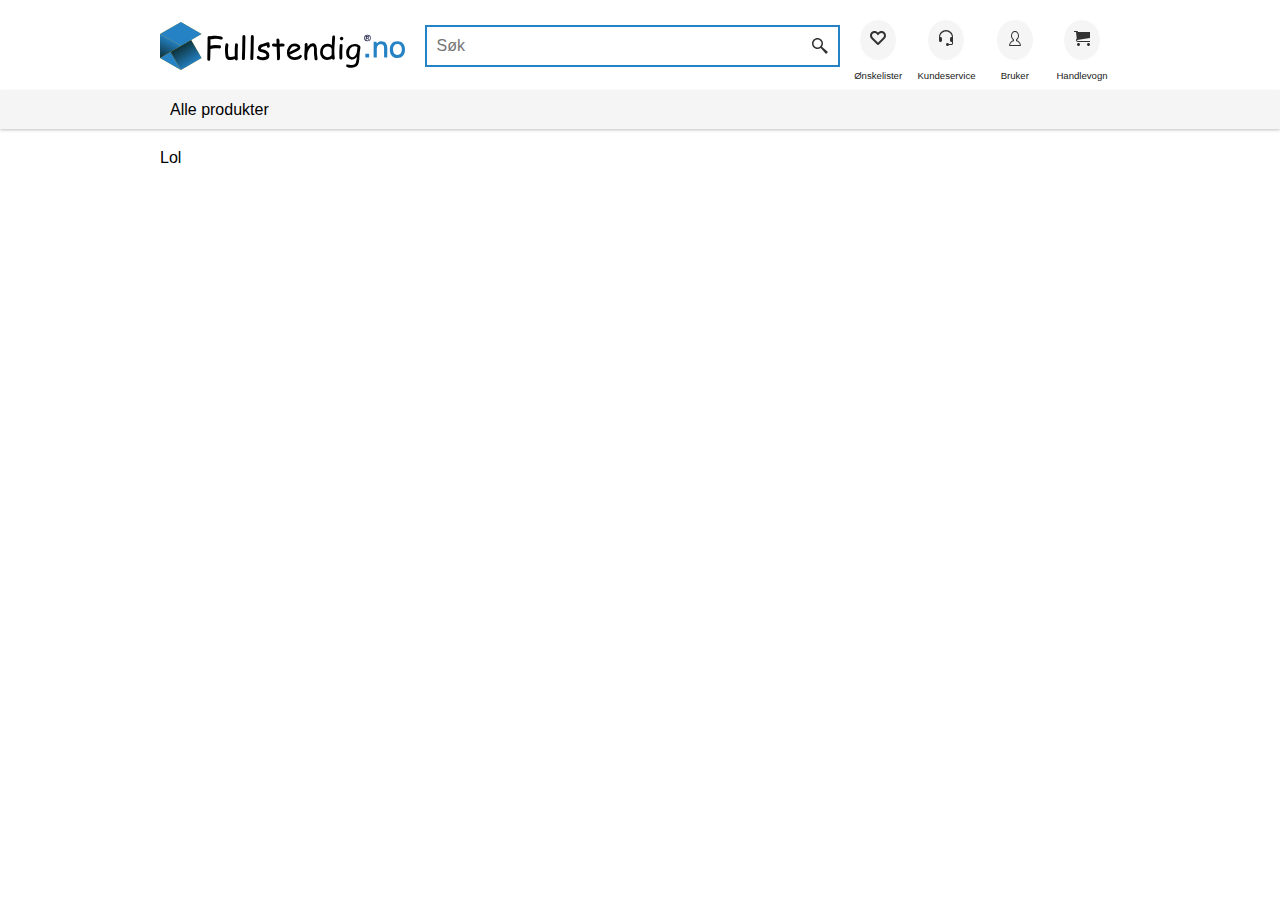
<file: EtterlignNettside/index.html>
<!DOCTYPE html>
<html lang="en">
    <head>
        <meta charset="UTF-8">
        <meta http-equiv="X-UA-Compatible" content="IE=edge">
        <meta name="viewport" content="width=device-width, initial-scale=1.0">
        <title>Komplett</title>
        <link rel="shortcut icon" href="images/favicon.ico" type="image/x-icon">
        <link rel="stylesheet" href="css/style.css">
    </head>
    <body>
        <header>
            <div id="headerContent">
                <img id="logo" src="images/logo.svg" alt="Komplett">
                <div id="searchContent">
                    <input type="search" name="Search" id="searchBox" placeholder="Søk">
                    <svg width="16" height="16" viewBox="0 0 16 16"><path fill="#333" d="M9.962 8.716c0.653-0.905 1.038-2.015 1.038-3.216 0-3.038-2.462-5.5-5.5-5.5s-5.5 2.462-5.5 5.5 2.462 5.5 5.5 5.5c1.201 0 2.312-0.385 3.216-1.038l5.284 6.038 2-2-6.038-5.284zM5.5 9.5c-2.209 0-4-1.791-4-4s1.791-4 4-4c2.209 0 4 1.791 4 4s-1.791 4-4 4z"></path></svg>
                </div>
                <div id="options">
                    <a href="" class="optionButton" name="Ønskelister">
                        <div class="option"><svg width="16" height="16" viewBox="0 0 16 16"><path fill="#333" d="M16 5.596c0-2.538-2.058-4.596-4.596-4.596-1.349 0-2.563 0.582-3.404 1.508-0.841-0.926-2.054-1.508-3.404-1.508-2.538 0-4.596 2.058-4.596 4.596 0 1.349 0.582 2.563 1.508 3.404h-0.008l5 5c0.5 0.5 1 1 1.5 1s1-0.5 1.5-1l4.992-5c0.926-0.841 1.508-2.054 1.508-3.404zM13.148 7.519l-5.062 5.067c-0.026 0.026-0.055 0.055-0.086 0.086-0.031-0.030-0.060-0.059-0.086-0.086l-5.062-5.066c-0.549-0.499-0.852-1.182-0.852-1.923 0-1.432 1.165-2.596 2.596-2.596 0.741 0 1.424 0.303 1.923 0.852l1.481 1.631 1.481-1.631c0.499-0.55 1.182-0.852 1.923-0.852 1.432 0 2.596 1.165 2.596 2.596 0 0.741-0.303 1.424-0.852 1.923z"></path></svg></div>
                        <span class="optionText">Ønskelister</span>
                    </a>
                    <a href="" class="optionButton" name="Kundeservice">
                        <div class="option"><svg width="16" height="16" viewBox="0 0 16 16"><path fill="#333" d="M12.95 2.050c-1.322-1.322-3.080-2.050-4.95-2.050s-3.628 0.728-4.95 2.050-2.050 3.080-2.050 4.95v3.5c0 0.828 0.672 1.5 1.5 1.5s1.5-0.672 1.5-1.5v-2c0-0.828-0.672-1.5-1.5-1.5-0.168 0-0.329 0.028-0.479 0.079v-0.079c0.255-3.075 2.839-5.5 5.979-5.5s5.724 2.425 5.979 5.5v0.079c-0.15-0.051-0.311-0.079-0.479-0.079-0.828 0-1.5 0.672-1.5 1.5v2c0 0.828 0.672 1.5 1.5 1.5 0.175 0 0.344-0.030 0.5-0.086v1.586c0 0.276-0.224 0.5-0.5 0.5h-2.586c-0.206-0.583-0.761-1-1.414-1-0.828 0-1.5 0.672-1.5 1.5s0.672 1.5 1.5 1.5c0.653 0 1.208-0.417 1.414-1h2.586c0.827 0 1.5-0.673 1.5-1.5v-6.5c0-1.87-0.728-3.628-2.050-4.95z"></path></svg></div>
                        <span class="optionText">Kundeservice</span>
                    </a>
                    <a href="" class="optionButton" name="Bruker">
                        <div class="option"><svg width="16" height="16" viewBox="0 0 16 16"><path fill="#333" d="M13.477 16h-10.954c-0.14 0-0.274-0.059-0.369-0.163s-0.142-0.242-0.129-0.382c0.11-1.22 0.585-2.363 1.373-3.305 0.697-0.832 1.59-1.452 2.602-1.809l0-0.475c-0.562-0.385-1.037-0.926-1.385-1.582-0.402-0.758-0.615-1.634-0.615-2.535 0-1.251 0.405-2.431 1.139-3.323 0.758-0.92 1.774-1.427 2.861-1.427s2.103 0.507 2.861 1.427c0.735 0.892 1.139 2.072 1.139 3.323 0 0.901-0.213 1.777-0.615 2.535-0.348 0.655-0.823 1.197-1.385 1.582l0 0.475c1.012 0.357 1.905 0.977 2.602 1.809 0.788 0.942 1.263 2.084 1.373 3.305 0.013 0.14-0.034 0.279-0.129 0.382s-0.229 0.163-0.369 0.163zM3.1 15h9.8c-0.164-0.81-0.527-1.565-1.064-2.208-0.649-0.776-1.504-1.33-2.471-1.604-0.215-0.061-0.364-0.257-0.364-0.481l-0-1.116c0-0.179 0.095-0.344 0.25-0.433 1.063-0.613 1.75-1.951 1.75-3.408 0-2.068-1.346-3.75-3-3.75s-3 1.682-3 3.75c0 1.457 0.687 2.795 1.75 3.408 0.155 0.089 0.25 0.254 0.25 0.433l-0 1.116c0 0.224-0.149 0.42-0.364 0.481-0.967 0.274-1.822 0.828-2.471 1.604-0.538 0.642-0.9 1.397-1.064 2.208z"></path></svg></div>
                        <span class="optionText">Bruker</span>
                    </a>
                    <a href="" class="optionButton" name="Handlevogn">
                        <div class="option"><svg width="16" height="16" viewBox="0 0 16 16"><path fill="#333" d="M6 14.5c0 0.828-0.672 1.5-1.5 1.5s-1.5-0.672-1.5-1.5c0-0.828 0.672-1.5 1.5-1.5s1.5 0.672 1.5 1.5z"></path><path fill="#333" d="M16 14.5c0 0.828-0.672 1.5-1.5 1.5s-1.5-0.672-1.5-1.5c0-0.828 0.672-1.5 1.5-1.5s1.5 0.672 1.5 1.5z"></path><path fill="#333" d="M16 8v-6h-12c0-0.552-0.448-1-1-1h-3v1h2l0.751 6.438c-0.458 0.367-0.751 0.93-0.751 1.562 0 1.105 0.895 2 2 2h12v-1h-12c-0.552 0-1-0.448-1-1 0-0.003 0-0.007 0-0.010l13-1.99z"></path></svg></div>
                        <span class="optionText">Handlevogn</span>
                    </a>
                </div>
                
            </div>
            <div id="navBar">
                <div id="navBarContent">
                    <Button>Alle produkter</Button>
                </div>
            </div>
        </header>
        <main>
            <div id="content">
                Lol
            </div>
        </main>
        <script src="js/script.js"></script>
    </body>
</html>
</file>
<file: EtterlignNettside/css/style.css>
html, body{
    width: 100%;
    height: 100%;
    padding: 0;
    margin: 0;
}

body{
    font-family: "Roboto", arial;
}

header{
    display: flex;
    flex-direction: column;
    align-items: center;
    justify-content: center;
    padding: 0;
    margin: 0;
}
#headerContent{
    width: 75%;
    display: flex;
    align-items: center;
    padding: 10px 0;
}
#logo{
    padding-right: 20px;
    flex-grow: 0;
    height: 3rem;
}
#searchContent{
    display: flex;
    justify-content: space-between;
    align-items: center;
    border: 2px solid #2482C5;
    padding: 10px 10px;
    flex-grow: 5;
}
input, button{
    -webkit-appearance: none;
    outline: none;
    border: none;
    font-size: 1rem;
    height: 100%;
    padding: 0;
}
#options{
    display: flex;
    padding: 0 10px;
    flex-grow: 1;
    justify-content: space-between;
}
.option{
    border-radius: 50%;
    display: inline-block;
    background-color: #f5f5f5;
    padding: 10px;
    margin: 10px;
}
.optionButton{
    display: flex;
    flex-direction: column;
    justify-content: center;
    align-items: center;
    text-decoration: none;
    color: #222;
}
.optionText{
    font-size: 0.6rem;
}


#navBar{
    display: flex;
    flex-direction: column;
    justify-content: center;
    align-items: center;
    background-color: #f5f5f5;
    width: 100%;
    box-shadow: 0 1px 3px rgb(0 0 0 / 25%);
}
#navBarContent{
    width: 75%;
}
#navBarContent button{
    height: 100%;
    background-color: #f5f5f5;
    padding: 10px;
}
#navBarContent button:hover{
    background-color: #ccc;
}

main{
    display: flex;
    justify-content: center;
    align-items: center;
}
#content{
    width: 75%;
    padding: 20px 0;
}
</file>
